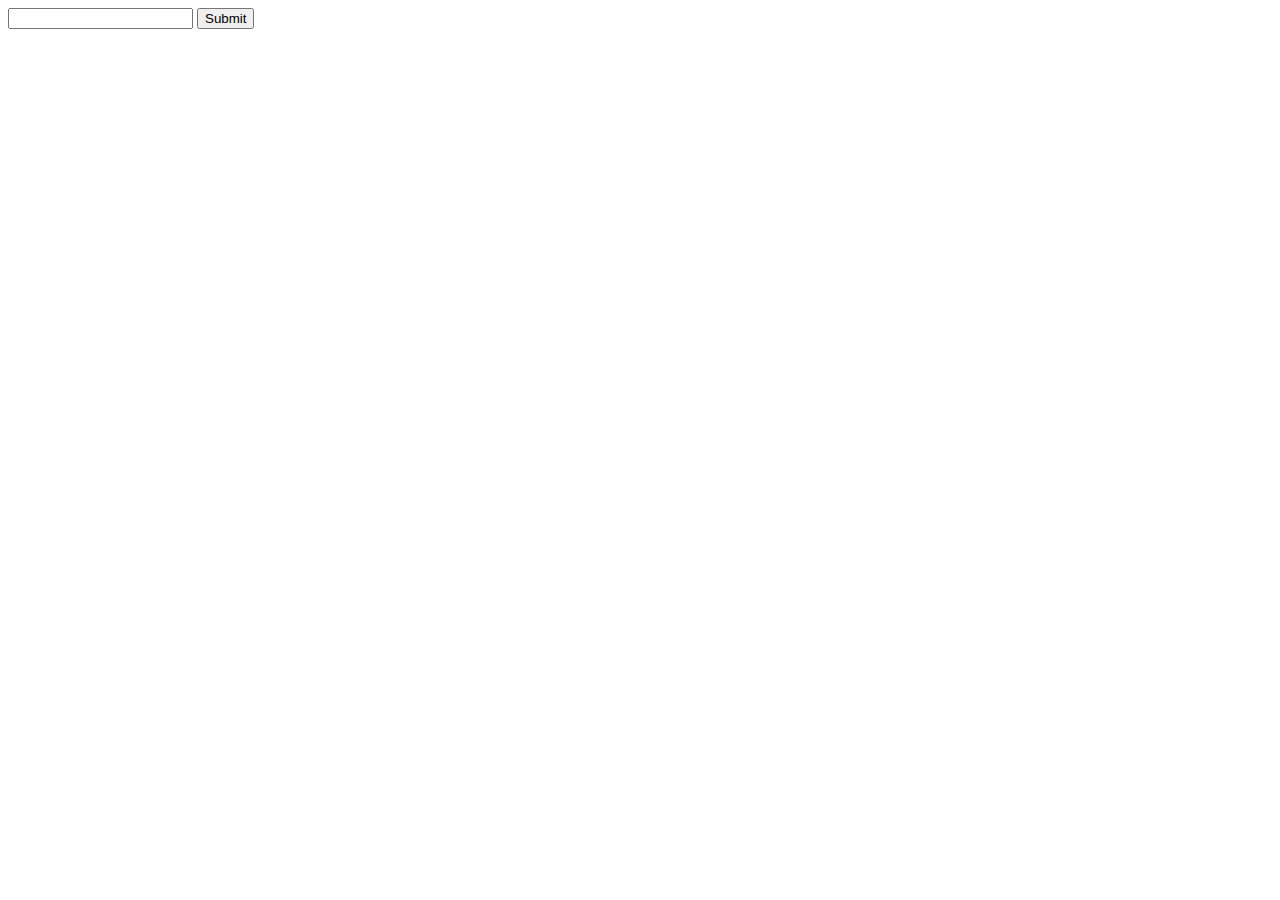
<file: test.html>
<!DOCTYPE html>
<html>
<head>
  <title>test</title>
  <script src="https://code.jquery.com/jquery-3.2.1.min.js" integrity="sha256-hwg4gsxgFZhOsEEamdOYGBf13FyQuiTwlAQgxVSNgt4="
    crossorigin="anonymous"></script>
</head>
<body>
  <form>
    <input id="commentsInput" type="input" name="commentsInput">
    <input id="commentsSubmit" type="submit" name="commentsSubmit">
  </form>

  <div id="commentsDisplay"></div>



    <script type="text/javascript" src="comments.js"></script>
</body>
</html>
</file>
